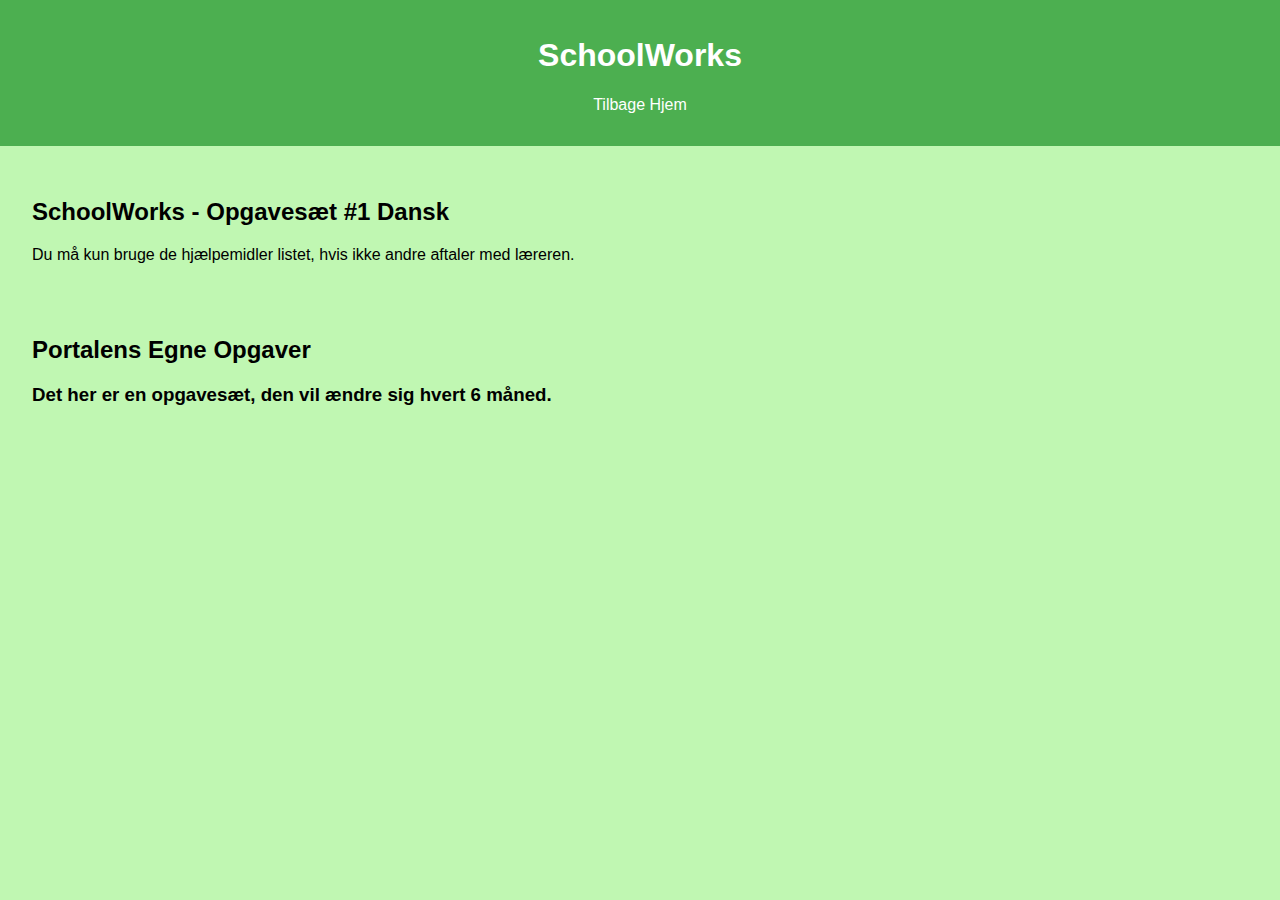
<file: pcourses/danish.html>
<!DOCTYPE html>
<html lang="en">
<head>
    <meta charset="UTF-8">
    <meta name="viewport" content="width=device-width, initial-scale=1.0">
    <title>School Portal</title>
    <link rel="stylesheet" href="/css/styles.css">
</head>
<body>
    <header>
        <h1>SchoolWorks</h1>
        <nav>
            <ul>
                <li><a href="/index.html" id="nav-home">Tilbage Hjem</a></li>
            </ul>
        </nav>
    </header>
    <main>
        <section id="home">
            <h2>SchoolWorks - Opgavesæt #1 Dansk</h2>
            <p>Du må kun bruge de hjælpemidler listet, hvis ikke andre aftaler med læreren.</p>
        </section>
        <br>
        <br>
        <section id="teachers">
            <h2>Portalens Egne Opgaver</h2>
            <h3>Det her er en opgavesæt, den vil ændre sig hvert 6 måned.</h3>
        </section>
    </main>
    <script src="/javascript/scripts.js"></script>
</body>
</html>
</file>
<file: css/styles.css>
body {
    font-family: Arial, sans-serif;
    margin: 0;
    padding: 0;
    box-sizing: border-box;
    background-color: #c0f7b2;
    height: 100vh; /* Ensures the gradient covers the full height of the viewport */
    color: black; /* Corrected property */
}

header {
    background-color: #4CAF50;
    color: white;
    padding: 1rem;
    text-align: center;
}

nav ul {
    list-style: none;
    padding: 0;
}

nav ul li {
    display: inline;
    margin: 0 1rem;
}

nav ul li a {
    color: white;
    text-decoration: none;
}

main {
    padding: 2rem;
}

.hidden {
    display: none;
}

table {
    width: 100%;
    border-collapse: collapse;
    margin: 2rem 0;
}

table, th, td {
    border: 1px solid #ddd;
}

th, td {
    padding: 1rem;
    text-align: left;
}

form {
    margin: 2rem 0;
}

form label {
    display: block;
    margin: 0.5rem 0 0.25rem;
}

form input {
    width: 100%;
    padding: 0.5rem;
    margin-bottom: 1rem;
}

button.delete-btn {
    background-color: red;
    color: white;
    border: none;
    padding: 0.5rem;
    cursor: pointer;
}

button.delete-btn:hover {
    background-color: darkred;
}

footer {
    background-color: #f1f1f1;
    text-align: center;
    padding: 1rem;
    position: fixed;
    width: 100%;
    bottom: 0;
    color: black;
}
</file>
